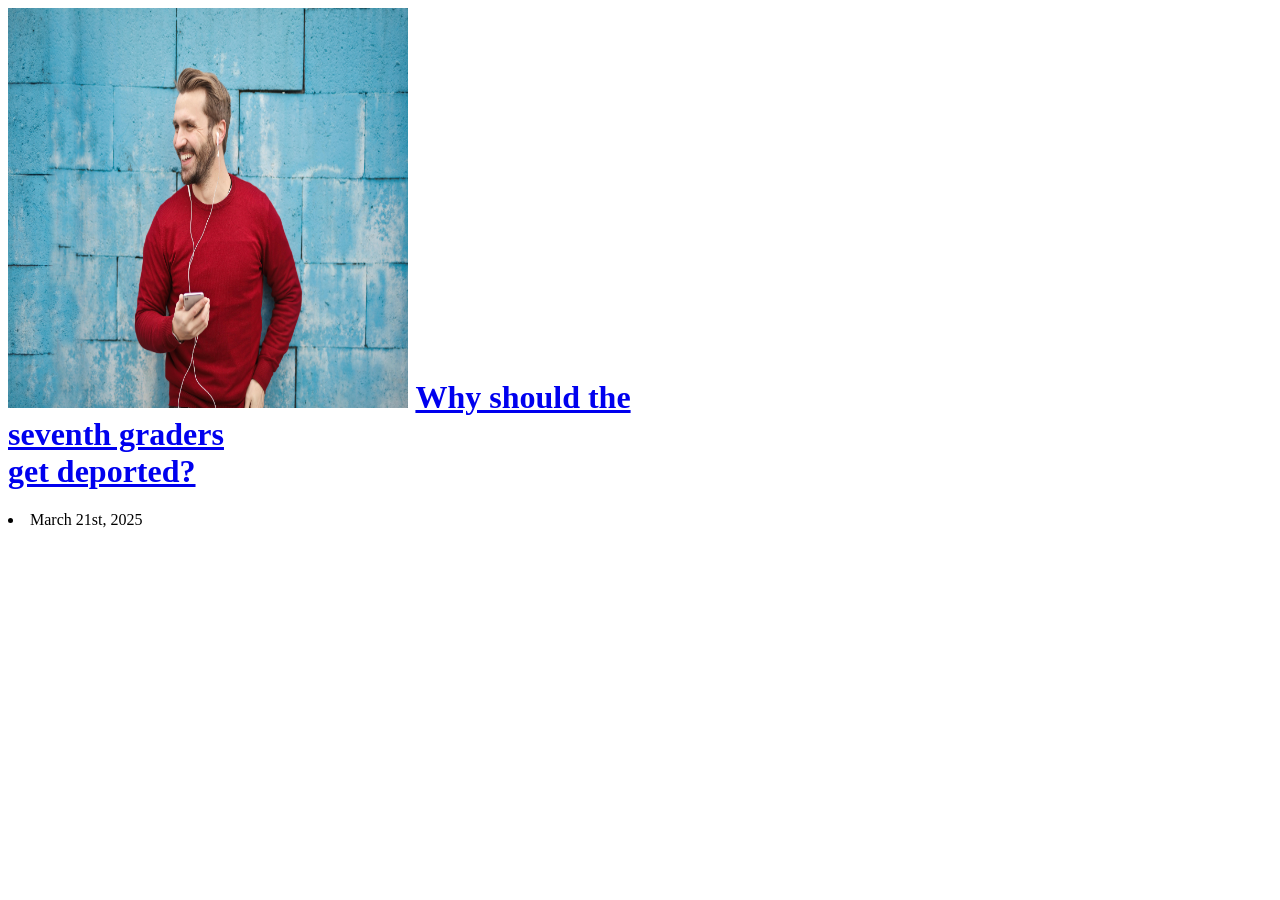
<file: Newsletter.html>
<html>
    <head>
        <title>Newsletter</title>
        <link rel = "stylesheet" href = "styles.css">
    </head>
    <body>
        <h1>
            <div id="Article1">
                <img src="Neco.png" alt="Neco Acevado" width="400" height="400">
                <a href="Article1.html">Why should the <br> seventh graders <br> get deported?</a>
            </div>
        </h1>   
            <li>
                March 21st, 2025
            </li>
</file>
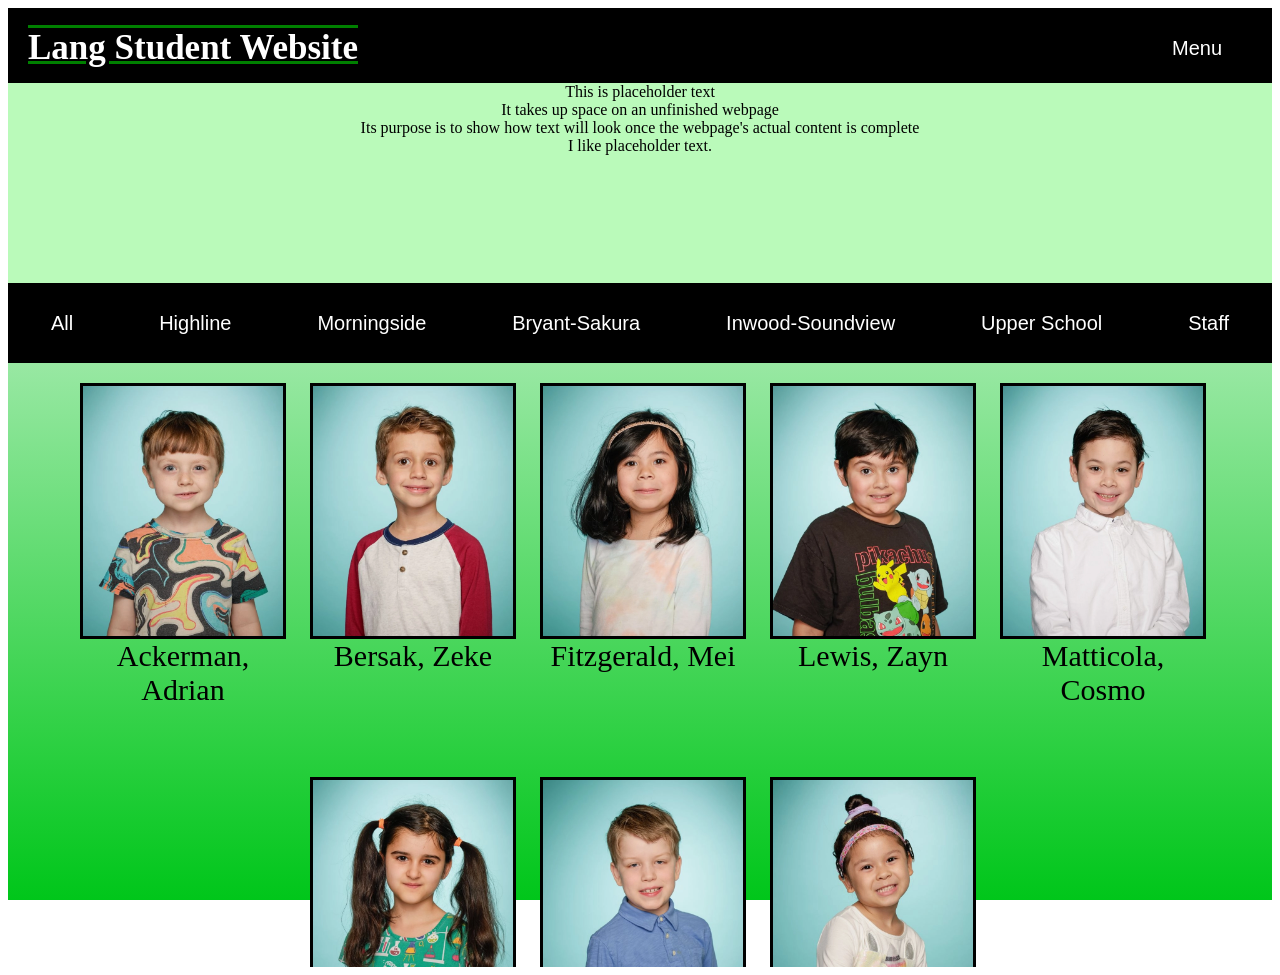
<file: picturePage.html>
<html>
<head>
    <title>Yearbook</title>
    <link rel="stylesheet" href="styles.css">
</head>
<body>
    <nav>
        <a href="index.html"><h1 id="websiteTitle">Lang Student Website</h1></a>
        <div class="dropdown">
            <button onclick="dropperDown()" class="dropbtn">Menu</button>
            <div id="navDrop" class="dropdown-content">
                <a href="index.html">Home</a>
                <a href="picturePage.html">Yearbook</a>
                <a href="#">Wet Pall</a>
                <a href="newspaper.html">Newspaper</a>
            </div>
        </div>
    </nav>
    <div class="backgrounder">
        <div id="PPHT">
            This is placeholder text<br>
            It takes up space on an unfinished webpage<br>
            Its purpose is to show how text will look once the webpage's actual content is complete<br>
            I like placeholder text.

        </div>
        <div id="buttonRow">
        <button class="cpb" onclick="gradePicker0()">All</button>
        <button class="cpb" onclick="gradePicker1()">Highline</button>
        <button class="cpb" onclick="gradePicker2()">Morningside</button>
        <button class="cpb" onclick="gradePicker3()">Bryant-Sakura</button>
        <button class="cpb" onclick="gradePicker4()">Inwood-Soundview</button>
        <button class="cpb" onclick="gradePicker5()">Upper School</button>
        <button class="cpb" onclick="gradePicker6()">Staff</button>
        </div>
        <div class="imgContainer defaultClass" id="Highline">
            <figure>
                <img class="image" src="images/1Ackerman_Adrian.png">
                <figcaption>Ackerman, Adrian</figcaption>
            </figure>
            <figure>
                <img class="image" src="images/1Bersak_Zeke.png">
                <figcaption>Bersak, Zeke</figcaption>
            </figure>
            <figure>
                <img class="image" src="images/1Fitzgerald_Mei.png">
                <figcaption>Fitzgerald, Mei</figcaption>
            </figure>
            <figure>
                <img class="image" src="images/1Lewis_Zayn.png">
                <figcaption>Lewis, Zayn</figcaption>
            </figure>
            <figure>
                <img class="image" src="images/1Matticola_Cosmo.png">
                <figcaption>Matticola, Cosmo</figcaption>
            </figure>
            <figure>
                <img class="image" src="images/1Salomon_Ada.png">
                <figcaption>Salomon, Ada</figcaption>
            </figure>
            <figure>
                <img class="image" src="images/1Schwartz_Preston.png">
                <figcaption>Schwartz, Preston</figcaption>
            </figure>
            <figure>
                <img class="image" src="images/1Seitz_Emily.png">
                <figcaption>Seitz, Emily</figcaption>
            </figure>
        </div>
        <div class="imgContainer" id="Morningside">
            <figure>
                <img class="image" src="images/2Beren_Evan.png">
                <figcaption>Beren, Evan</figcaption>
            </figure>
            <figure>
                <img class="image" src="images/2Blankenbaker_Max.png">
                <figcaption>Blankenbaker, Max</figcaption>
            </figure>
            <figure>
                <img class="image" src="images/2Calhoun_Clyde.png">
                <figcaption>Calhoun, Clyde</figcaption>
            </figure>
            <figure>
                <img class="image" src="images/2Cox_Ethan.png">
                <figcaption>Cox, Ethan</figcaption>
            </figure>
            <figure>
                <img class="image" src="images/2Krause_X.png">
                <figcaption>Krause, X</figcaption>
            </figure>
            <figure>
                <img class="image" src="images/2OBrien_Sawyer.png">
                <figcaption>OBrien, Sawyer</figcaption>
            </figure>
            <figure>
                <img class="image" src="images/2Singer_William.png">
                <figcaption>Singer, William</figcaption>
            </figure>
            <figure>
                <img class="image" src="images/2Sommerville_Giric.png">
                <figcaption>Sommerville, Giric</figcaption>
            </figure>
        </div>
        <div class="imgContainer" id="Bryant_Sakura">
            <figure>
                <img class="image" src="images/3Coners_Violet.png">
                <figcaption>Coners, Violet</figcaption>
            </figure>
            <figure>
                <img class="image" src="images/3Fine_Benny.png">
                <figcaption>Fine, Benny</figcaption>
            </figure>
            <figure>
                <img class="image" src="images/3Fletcher_Jack.png">
                <figcaption>Fletcher, Jack</figcaption>
            </figure>
            <figure>
                <img class="image" src="images/3Hayes_DorothyRuthDR.png">
                <figcaption>Hayes, Dorothy Ruth (DR)</figcaption>
            </figure>
            <figure>
                <img class="image" src="images/3Herring_Leo.png">
                <figcaption>Herring, Leo</figcaption>
            </figure>
            <figure>
                <img class="image" src="images/3Johnson_Jack.png">
                <figcaption>Johnson, Jack</figcaption>
            </figure>
            <figure>
                <img class="image" src="images/3Katzoff_Benjamin.png">
                <figcaption>Katzoff, Benjamin</figcaption>
            </figure>
            <figure>
                <img class="image" src="images/3Moroz_Ethan.png">
                <figcaption>Moroz, Ethan</figcaption>
            </figure>
            <figure>
                <img class="image" src="images/3Rosen_Irene.png">
                <figcaption>Rosen, Irene</figcaption>
            </figure>
            <figure>
                <img class="image" src="images/3Rosinus_Leonard.png">
                <figcaption>Rosinus, Leonard</figcaption>
            </figure>
            <figure>
                <img class="image" src="images/3Sims_Ellie.png">
                <figcaption>Sims, Ellie</figcaption>
            </figure>
            <figure>
                <img class="image" src="images/3Sussman_Leo.png">
                <figcaption>Sussman, Leo</figcaption>
            </figure>
            <figure>
                <img class="image" src="images/3Walters_Emmett.png">
                <figcaption>Walters, Emmett</figcaption>
            </figure>
        </div>
        <div class="imgContainer" id="Inwood_Soundview">
            <figure>
                <img class="image" src="images/4Christodoulou_Cade.png">
                <figcaption>Christodoulou, Cade</figcaption>
            </figure>
            <figure>
                <img class="image" src="images/4Claessens_Olle.png">
                <figcaption>Claessens, Olle</figcaption>
            </figure>
            <figure>
                <img class="image" src="images/4DanielsWeeks_David.png">
                <figcaption>Daniels Weeks, David</figcaption>
            </figure>
            <figure>
                <img class="image" src="images/4Debbs_Leo.png">
                <figcaption>Debbs, Leo</figcaption>
            </figure>
            <figure>
                <img class="image" src="images/4Fetterman_Atti.png">
                <figcaption>Fetterman, Atti</figcaption>
            </figure>
            <figure>
                <img class="image" src="images/4Goldstein_Isaiah.png">
                <figcaption>Goldstein, Isaiah</figcaption>
            </figure>
            <figure>
                <img class="image" src="images/4Jansen_ThomasEdward.png">
                <figcaption>Jansen, Thomas Edward</figcaption>
            </figure>
            <figure>
                <img class="image" src="images/4LeeCohen_Soren.png">
                <figcaption>Lee Cohen, Soren</figcaption>
            </figure>
            <figure>
                <img class="image" src="images/4Liu_Longman.png">
                <figcaption>Liu, Longman</figcaption>
            </figure>
            <figure>
                <img class="image" src="images/4Malvetti_Lincoln.png">
                <figcaption>Malvetti, Lincoln</figcaption>
            </figure>
            <figure>
                <img class="image" src="images/4Moroz_Sean.png">
                <figcaption>Moroz, Sean</figcaption>
            </figure>
            <figure>
                <img class="image" src="images/4Newlin_Nicholas.png">
                <figcaption>Newlin, Nicholas</figcaption>
            </figure>
            <figure>
                <img class="image" src="images/4Pastore_Theo.png">
                <figcaption>Pastore, Theo</figcaption>
            </figure>
            <figure>
                <img class="image" src="images/4PereiraMaskel_Nicholas.png">
                <figcaption>Pereira Maskel, Nicholas</figcaption>
            </figure>
            <figure>
                <img class="image" src="images/4Salomon_Atom.png">
                <figcaption>Salomon, Atom</figcaption>
            </figure>
            <figure>
                <img class="image" src="images/4Simring_Nava.png">
                <figcaption>Simring, Nava</figcaption>
            </figure>
            <figure>
                <img class="image" src="images/4Sullivan_Kai.png">
                <figcaption>Sullivan, Kai</figcaption>
            </figure>
            <figure>
                <img class="image" src="images/4Tang_Zachary.png">
                <figcaption>Tang, Zachary</figcaption>
            </figure>
            <figure>
                <img class="image" src="images/4Weber_Sebastian.png">
                <figcaption>Weber, Sebastian</figcaption>
            </figure>
            <figure>
                <img class="image" src="images/4Zhuk_Eli.png">
                <figcaption>Zhuk, Eli</figcaption>
            </figure>
        </div>
        <div class="imgContainer" id="Upper_School">
            <figure>
                <img class="image" src="images/5Acevedo_Neco.png">
                <figcaption>Acevedo, Neco</figcaption>
            </figure>
            <figure>
                <img class="image" src="images/5Anderson_Felix.png">
                <figcaption>Anderson, Felix</figcaption>
            </figure>
            <figure>
                <img class="image" src="images/5Arcacha_Sebastian.png">
                <figcaption>Arcacha, Sebastian</figcaption>
            </figure>
            <figure>
                <img class="image" src="images/5Booher_Misha.png">
                <figcaption>Booher, Misha</figcaption>
            </figure>
            <figure>
                <img class="image" src="images/5Bruzewicz_Nico.png">
                <figcaption>Bruzewicz, Nico</figcaption>
            </figure>
            <figure>
                <img class="image" src="images/5Campos_Jose.png">
                <figcaption>Campos, Jose</figcaption>
            </figure>
            <figure>
                <img class="image" src="images/5Cornfeld_August.png">
                <figcaption>Cornfeld, August</figcaption>
            </figure>
            <figure>
                <img class="image" src="images/5Dinc_Dane.png">
                <figcaption>Dinc, Dane</figcaption>
            </figure>
            <figure>
                <img class="image" src="images/5Dvorin_Max.png">
                <figcaption>Dvorin, Max</figcaption>
            </figure>
            <figure>
                <img class="image" src="images/5Glenn_Leaf.png">
                <figcaption>Glenn, Leaf</figcaption>
            </figure>
            <figure>
                <img class="image" src="images/5Heiser-Muddell_Navi.png">
                <figcaption>Heiser-Muddell, Navi</figcaption>
            </figure>
            <figure>
                <img class="image" src="images/5Loughney_Julian.png">
                <figcaption>Loughney, Julian</figcaption>
            </figure>
            <figure>
                <img class="image" src="images/5Menzi_Ren.png">
                <figcaption>Menzi, Ren</figcaption>
            </figure>
            <figure>
                <img class="image" src="images/5Nemerever_George.png">
                <figcaption>Nemerever, George</figcaption>
            </figure>
            <figure>
                <img class="image" src="images/5Newman_Ella.png">
                <figcaption>Newman, Ella</figcaption>
            </figure>
            <figure>
                <img class="image" src="images/5Newman_Gabe.png">
                <figcaption>Newman, Gabe</figcaption>
            </figure>
            <figure>
                <img class="image" src="images/5Newman_Lily.png">
                <figcaption>Newman, Lily</figcaption>
            </figure>
            <figure>
                <img class="image" src="images/5Ramirez_Jesus.png">
                <figcaption>Ramirez, Jesus</figcaption>
            </figure>
            <figure>
                <img class="image" src="images/5Russell_Hendrix.png">
                <figcaption>Russell, Hendrix</figcaption>
            </figure>
            <figure>
                <img class="image" src="images/5Seib-Levinson_Everet.png">
                <figcaption>Seib-Levinson, Everet</figcaption>
            </figure>
            <figure>
                <img class="image" src="images/5Shah_Milind.png">
                <figcaption>Shah, Milind</figcaption>
            </figure>
            <figure>
                <img class="image" src="images/5ShermanDrury_Astrid.png">
                <figcaption>Sherman Drury, Astrid</figcaption>
            </figure>
            <figure>
                <img class="image" src="images/5Simms_Rosa.png">
                <figcaption>Simms, Rosa</figcaption>
            </figure>
            <figure>
                <img class="image" src="images/5Thomas_Demuth.png">
                <figcaption>Thomas, Demuth</figcaption>
            </figure>
            <figure>
                <img class="image" src="images/5Thompson_Conrad.png">
                <figcaption>Thompson, Conrad</figcaption>
            </figure>
            <figure>
                <img class="image" src="images/5Wang_Ethan.png">
                <figcaption>Wang, Ethan</figcaption>
            </figure>
            <figure>
                <img class="image" src="images/5WiklundSchwandt_Skyler.png">
                <figcaption>Wiklund Schwandt, Skyler</figcaption>
            </figure>
            <figure>
                <img class="image" src="images/5Yee_Cullen.png">
                <figcaption>Yee, Cullen</figcaption>
            </figure>
        </div>
        <div class="imgContainer" id="Staff">
            <figure>
                <img class="image" src="images/6Albert_Grey.png">
                <figcaption>Albert, Grey</figcaption>
            </figure>
            <figure>
                <img class="image" src="images/6Anger_SophieRose.png">
                <figcaption>Anger, Sophie Rose</figcaption>
            </figure>
            <figure>
                <img class="image" src="images/6Anglemyer_Tucker.png">
                <figcaption>Anglemyer, Tucker</figcaption>
            </figure>
            <figure>
                <img class="image" src="images/6Berman_Tracey.png">
                <figcaption>Berman, Tracey</figcaption>
            </figure>
            <figure>
                <img class="image" src="images/6Bernstein_Ali.png">
                <figcaption>Bernstein, Ali</figcaption>
            </figure>
            <figure>
                <img class="image" src="images/6Blasco_Caroline.png">
                <figcaption>Blasco, Caroline</figcaption>
            </figure>
            <figure>
                <img class="image" src="images/6Braithwaite_Darlene.png">
                <figcaption>Braithwaite, Darlene</figcaption>
            </figure>
            <figure>
                <img class="image" src="images/6Braun_Arielle.png">
                <figcaption>Braun, Arielle</figcaption>
            </figure>
            <figure>
                <img class="image" src="images/6Butler_Joe.png">
                <figcaption>Butler, Joe</figcaption>
            </figure>
            <figure>
                <img class="image" src="images/6Carey_Lauren.png">
                <figcaption>Carey, Lauren</figcaption>
            </figure>
            <figure>
                <img class="image" src="images/6Castillo_Josh.png">
                <figcaption>Castillo, Josh</figcaption>
            </figure>
            <figure>
                <img class="image" src="images/6Cates_Michael.png">
                <figcaption>Cates, Michael</figcaption>
            </figure>
            <figure>
                <img class="image" src="images/6Consigli_Seth.png">
                <figcaption>Consigli, Seth</figcaption>
            </figure>
            <figure>
                <img class="image" src="images/6Coughlin_Julianna.png">
                <figcaption>Coughlin, Julianna</figcaption>
            </figure>
            <figure>
                <img class="image" src="images/6Crane_Uriah.png">
                <figcaption>Crane, Uriah</figcaption>
            </figure>
            <figure>
                <img class="image" src="images/6FoxChaney_Ana.png">
                <figcaption>Fox Chaney, Ana</figcaption>
            </figure>
            <figure>
                <img class="image" src="images/6Galaise_Jeffrey.png">
                <figcaption>Galaise, Jeffrey</figcaption>
            </figure>
            <figure>
                <img class="image" src="images/6Gniewek_Jared.png">
                <figcaption>Gniewek, Jared</figcaption>
            </figure>
            <figure>
                <img class="image" src="images/6Gross_Matthew.png">
                <figcaption>Gross, Matthew</figcaption>
            </figure>
            <figure>
                <img class="image" src="images/6Guentert_Christina.png">
                <figcaption>Guentert, Christina</figcaption>
            </figure>
            <figure>
                <img class="image" src="images/6Harrington_Heather.png">
                <figcaption>Harrington, Heather</figcaption>
            </figure>
            <figure>
                <img class="image" src="images/6Jack_Jimmy.png">
                <figcaption>Jack, Jimmy</figcaption>
            </figure>
            <figure>
                <img class="image" src="images/6Johnson_Katy.png">
                <figcaption>Johnson, Katy</figcaption>
            </figure>
            <figure>
                <img class="image" src="images/6Khadaroo_Andel.png">
                <figcaption>Khadaroo, Andel</figcaption>
            </figure>
            <figure>
                <img class="image" src="images/6Khan_Baraka.png">
                <figcaption>Khan, Baraka</figcaption>
            </figure>
            <figure>
                <img class="image" src="images/6Klustner_Brad.png">
                <figcaption>Klustner, Brad</figcaption>
            </figure>
            <figure>
                <img class="image" src="images/6Kuioka_Reid.png">
                <figcaption>Kuioka, Reid</figcaption>
            </figure>
            <figure>
                <img class="image" src="images/6Liu_Kevin.png">
                <figcaption>Liu, Kevin</figcaption>
            </figure>
            <figure>
                <img class="image" src="images/6Lorenzo_Timon.png">
                <figcaption>Lorenzo, Timon</figcaption>
            </figure>
            <figure>
                <img class="image" src="images/6Martinez_Amy.png">
                <figcaption>Martinez, Amy</figcaption>
            </figure>
            <figure>
                <img class="image" src="images/6Mohammad_Ahmed.png">
                <figcaption>Mohammad, Ahmed</figcaption>
            </figure>
            <figure>
                <img class="image" src="images/6Morley_Craig.png">
                <figcaption>Morley, Craig</figcaption>
            </figure>
            <figure>
                <img class="image" src="images/6Neufeld_Dani.png">
                <figcaption>Neufeld, Dani</figcaption>
            </figure>
            <figure>
                <img class="image" src="images/6Otto_Mark.png">
                <figcaption>Otto, Mark</figcaption>
            </figure>
            <figure>
                <img class="image" src="images/6Riebe_Dana.png">
                <figcaption>Riebe, Dana</figcaption>
            </figure>
            <figure>
                <img class="image" src="images/6Rissmeyer_Wendy.png">
                <figcaption>Rissmeyer, Wendy</figcaption>
            </figure>
            <figure>
                <img class="image" src="images/6Rivera_Izzi.png">
                <figcaption>Rivera, Izzi</figcaption>
            </figure>
            <figure>
                <img class="image" src="images/6Ryan_Mike.png">
                <figcaption>Ryan, Mike</figcaption>
            </figure>
            <figure>
                <img class="image" src="images/6Scott_Ronnie.png">
                <figcaption>Scott, Ronnie</figcaption>
            </figure>
            <figure>
                <img class="image" src="images/6Silberberg_Mark.png">
                <figcaption>Silberberg, Mark</figcaption>
            </figure>
            <figure>
                <img class="image" src="images/6Simon_Ellen.png">
                <figcaption>Simon, Ellen</figcaption>
            </figure>
            <figure>
                <img class="image" src="images/6Stewart_Jim.png">
                <figcaption>Stewart, Jim</figcaption>
            </figure>
            <figure>
                <img class="image" src="images/6Uschakow_Maggie.png">
                <figcaption>Uschakow, Maggie</figcaption>
            </figure>
            <figure>
                <img class="image" src="images/6Vaillancourt_Myles.png">
                <figcaption>Vaillancourt, Myles</figcaption>
            </figure>
            <figure>
                <img class="image" src="images/6Walker_Myriam.png">
                <figcaption>Walker, Myriam</figcaption>
            </figure>
            <figure>
                <img class="image" src="images/6Yabrosky_Jesse.png">
                <figcaption>Yabrosky, Jesse</figcaption>
            </figure>
            <figure>
                <img class="image" src="images/6Zingg_Hannah.png">
                <figcaption>Zingg, Hannah</figcaption>
            </figure>
        </div>



        

        <div id="pageEnd"></div>
    </div>
    <script src="script.js"></script>
</body>


</html>
</file>
<file: styles.css>
.backgrounder {
    background: linear-gradient( white, #00c61a);
    /*background-image: repeating-conic-gradient(from 90deg at 50% 50%, #74e283 0deg 20deg, #cdffd4 20deg 40deg);*/
    background-size: cover;
    background-attachment: fixed;
    height: 100%;
    overflow-y: scroll;
}

#leftText {
    text-align: left;
}

#rightText {
    text-align: right;
}

nav {
    display: flex;
    background-color: black;
    width: 100%;
    height: 75px;
    position: sticky;
    top: 0;
    flex-direction: row;
    justify-content: space-between;
}

figure {  
    margin: 20px 15px; 
    width: 200px;
    display: inline-block;
}

figcaption {
    font-size: 30px;
    text-wrap: wrap;
    padding-bottom: 30px;
    padding-left: 3px;
    color: black;
    text-align: center;
    width: 200px;
}

.imgContainer {
    width: 100%;
    display: none;
    flex-direction: row;
    flex-wrap: wrap;
    justify-content: center;
}

.defaultClass {
    display: flex !important;
}

.image {
    border: black solid 3px;
    width: 200px;
}

#buttonRow {
    background-color: rgb(0, 0, 0);
    width: 100%;
    display: flex;
    align-items: center;
    justify-content: space-around;
}

.cpb {
    height: 80px;
    font-size: 20px;
    border: none;
    background-color: rgb(0, 0, 0);
    color: white;
    cursor: pointer;
}

#PPHT {
    background-color: rgb(186, 250, 186);
    text-align: center;
    height: 200px;
    width: 100%
}

#websiteTitle {
    align-self: flex-start;
    color: white;
    font-size: 35px;
    max-height: 50px;
    min-width: 15%;
    text-align: center;
    margin-top: 20px;
    margin-left: 20px;
    text-decoration: underline overline green;
}

.dropdown {
    height: 60px;
    align-self: flex-end;
    width: 150px;
    background-color: rgb(0, 0, 0);
    text-align: center;
}

.dropbtn {
    background-color: black;
    color: white;
    padding: 14px;
    border: none;
    font-size: 20px;
    cursor: pointer;
}

.dropdown-content {
    background-color: rgb(0, 138, 23);
    display: none;
    position: absolute;
    min-width: 150px;
    right: 0;
    top: 75px;
}

.dropdown-content a {
    color: white;
    padding: 12px 16px;
    text-decoration: none;
    display: block;
  }

#pageEnd {
    display: block;
    background: black;
    height: 20px;
    position: absolute;
    bottom: 0px;
}

.show {display:block;}

.flex {display:flex;}
</file>
